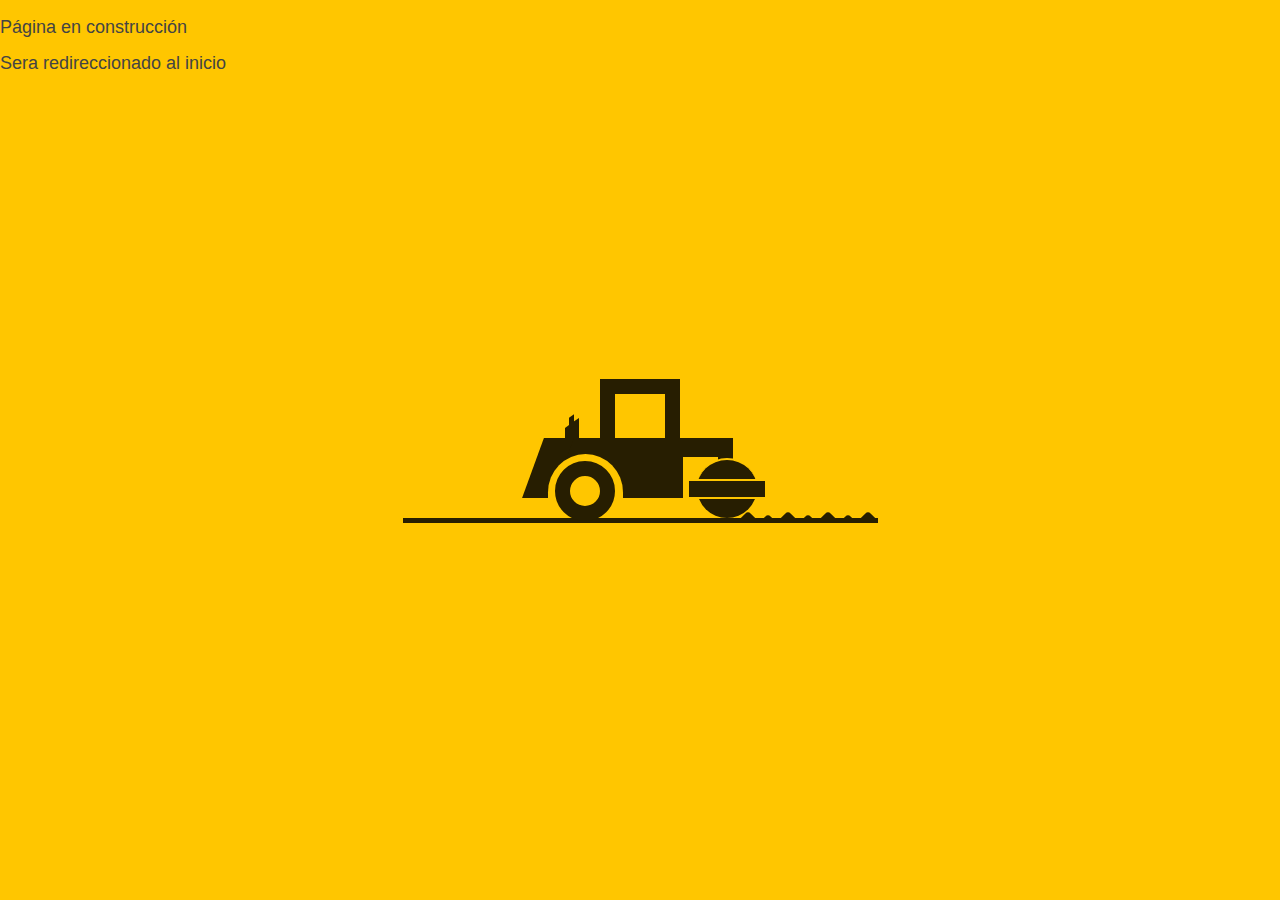
<file: Cargando.html>
<!DOCTYPE html>
<html lang="en" >
<header>
  <link
    rel="stylesheet"
    href="https://stackpath.bootstrapcdn.com/bootstrap/4.5.0/css/bootstrap.min.css"
    integrity="sha384-9aIt2nRpC12Uk9gS9baDl411NQApFmC26EwAOH8WgZl5MYYxFfc+NcPb1dKGj7Sk"
    crossorigin="anonymous"
  />
  <link rel="stylesheet" href="Styles.css" />
  <div d-flex justify-content-center d-flex align-items-center flex-column>
    <p>Página en construcción</p>
    <p>Sera redireccionado al inicio</p>
  </div>
</header>
<head>
  <meta charset="UTF-8">
  <title>Página en construcción</title>
  <link rel="stylesheet" href="css/machine.css">
  <meta http-equiv="Refresh" content="9;./index.html"></meta>
</head>
<body>
  <div class="machine-wrap">
<div class="machine">
	<div class="machine-roof">
		<div class="machine-silencer">
			<div class="machine-smoke"></div>
		</div>
	</div>
	<div class="machine-main">
		<div class="machine-body"></div>
		<div class="machine-back"></div>
		<div class="machine-front"></div>
	</div>
</div>
<div class="road">
	<div class="mud-wrap clearfix">
		<div class="mud"></div>
		<div class="mud"></div>
		<div class="mud"></div>
		<div class="mud"></div>
	</div>
</div>
</div>
</body>
</html>
</file>
<file: Styles.css>
body{ margin: 0cm}

.cover {height: 400px; background-image: url(Imagenes/background.jpg); color: white; background-size: cover; background-position: center;
background-color: black; background-color: rgba(0, 0, 0, 1);
}

.cuadrado {
     width: 100px;
     height: 100px;
     background: #428bca;
}
.rectangulo {
     width: 250px;
     height: 100px;
     border: 3px solid #555;
     background: #428bca;
}
#mySidenav a {
  position: absolute; /* Position them relative to the browser window */
  left: -80px; /* Position them outside of the screen */
  transition: 0.3s; /* Add transition on hover */
  padding: 15px; /* 15px padding */
  width: 100px; /* Set a specific width */
  text-decoration: none; /* Remove underline */
  font-size: 20px; /* Increase font size */
  color: white; /* White text color */
  border-radius: 0 5px 5px 0; /* Rounded corners on the top right and bottom right side */
}

#mySidenav a:hover {
  left: 0; /* On mouse-over, make the elements appear as they should */
}

/* The about link: 20px from the top with a green background */
#about {
  top: 80px;
  background-color: #4CAF50;
}

#blog {
  top: 140px;
  background-color: #2196F3; /* Blue */
}

#projects {
  top: 200px;
  background-color: #f44336; /* Red */
}

#contact {
  top: 260px;
  background-color: #555 /* Light Black */
}

/* Make sure that padding behaves as expected */
* {box-sizing:border-box}

/* Container for skill bars */
.container {
  width: 100%; /* Full width */
  background-color: #ddd; /* Grey background */
}

.skills {
  text-align: right; /* Right-align text */
  padding-top: 10px; /* Add top padding */
  padding-bottom: 10px; /* Add bottom padding */
  color: white; /* White text color */
}

.complejidad {width: 90%; background-color: #4CAF50;} /* Green */
.Habilidad-inicial {width: 80%; background-color: #2196F3;} /* Blue */
.js {width: 65%; background-color: #f44336;} /* Red */
.php {width: 60%; background-color: #808080;} /* Dark Grey */
</file>
<file: css/machine.css>
body{
	margin:0;
	color:#444;
	background:#ffc600;
	font:300 18px/18px Roboto, sans-serif;
}
*,:after,:before{box-sizing:border-box}
.pull-left{float:left}
.pull-right{float:right}
.clearfix:after,.clearfix:before{content:'';display:table}
.clearfix:after{clear:both;display:block}

.machine-wrap{
	top:50%;
	left:50%;
	width:475px;
	height:145px;
	position:absolute;
	margin-top:-72.5px;
	margin-left:-237.5px;
	border-bottom:5px solid #271e01;
}
.machine{
	width:475px;
	height:145px;
	padding-bottom:20px;
}
.machine .machine-roof,
.machine .machine-main{
	margin:auto;
}
.machine-wrap .road .mud:before,
.machine-wrap .road .mud:after,
.machine .machine-roof .machine-silencer:before,
.machine .machine-roof .machine-silencer:after,
.machine .machine-body:before,
.machine .machine-body:after,
.machine .machine-main .machine-back:before,
.machine .machine-main .machine-back:after,
.machine .machine-main .machine-front:after{
	content:'';
	position:absolute;
}
.machine .machine-roof{
	width:80px;
	height:60px;
	bottom:-1px;
	position:relative;
	background:#ffc600;
	border:15px solid #271e01;
	border-bottom:none;
}
.machine .machine-roof .machine-silencer{
	width:14px;
	left:-50px;
	height:12px;
	bottom:-1px;
	position:absolute;
	background:#271e01;
}
.machine .machine-roof .machine-silencer:before{
	height:0;
	bottom:100%;
	width:inherit;
	border:6px solid #271e01;
	border-top:4px solid transparent;
	border-left:8px solid transparent;
}
.machine .machine-roof .machine-silencer:after{
	left:4px;
	width:5px;
	height:12px;
	bottom:100%;
	background:inherit;
	-webkit-transform:skewY(-35deg);
	        transform:skewY(-35deg);
}
.machine .machine-roof .machine-silencer .machine-smoke{
	left:-5px;
	width:16px;
	height:16px;
	bottom:20px;
	border-radius:50%;
	position:absolute;
	background:#271e01;
	-webkit-transform:scale(0);
	        transform:scale(0);
	-webkit-animation:moveSmoke .5s linear infinite;
	        animation:moveSmoke .5s linear infinite;
}
.machine-main{
	height:60px;
	width:185px;
	position:relative;
}
.machine .machine-main .machine-body{
	height:inherit;
	width:inherit;
	position:relative;
	background:#271e01;
}
.machine .machine-main .machine-body:before{
	left:-15px;
	width:30px;
	height:inherit;
	background:inherit;
	-webkit-transform:skewX(-20deg);
	        transform:skewX(-20deg);
}
.machine .machine-main .machine-body:after{
	bottom:0;
	right:15px;
	width:35px;
	height:41px;
	background:#ffc600;
}
.machine .machine-main .machine-back{
	bottom:-1px;
	width:75px;
	height:45px;
	position:absolute;
}
.machine .machine-main .machine-back:before{
	width:75px;
	height:45px;
	background:#ffc600;
	border-radius:50% 50% 0 0 / 85% 85% 0 0;
}
.machine .machine-main .machine-back:after{
	top:50%;
	left:50%;
	width:60px;
	height:60px;
	border-radius:50%;
	margin-top:-15px;
	margin-left:-30px;
	background:transparent;
	border:15px solid #271e01;
}
.machine .machine-main .machine-front{
	z-index:1;
	width:60px;
	height:60px;
	right:-24px;
	bottom:-20px;
	border-radius:50%;
	position:absolute;
	background:#271e01;
	border-top:2px solid #ffc600;
}
.machine .machine-main .machine-front:after{
	top:50%;
	left:50%;
	width:80px;
	height:20px;
	margin-top:-10px;
	margin-left:-40px;
	background:inherit;
	border:2px solid #ffc600;
}
.machine-wrap .road{
	right:0;
	bottom:0;
	height:15px;
	width:140px;
	overflow:hidden;
	position:absolute;
}
.machine-wrap .road .mud-wrap{
	width:160px;
	position:absolute;
	-webkit-animation:moveRoad .4s linear infinite;
	        animation:moveRoad .4s linear infinite;
}
.machine-wrap .road .mud{
	bottom:0;
	width:40px;
	float:left;
	height:15px;
	position:relative;
	display:inline-block;
}
.machine-wrap .road .mud:before,
.machine-wrap .road .mud:after{
	width:20px;
	height:20px;
	border-radius:4px;
	background:#271e01;
	-webkit-transform:rotate(45deg);
	        transform:rotate(45deg);
}
.machine-wrap .road .mud:before{
	left:0;
	bottom:-17px;
}
.machine-wrap .road .mud:after{
	right:0;
	bottom:-20px;
}

.machine-wrap .machine-roof,
.machine-wrap .machine-body,
.machine-wrap .machine-silencer,
.machine-wrap .machine-back:before,
.machine-wrap .machine-front{
	-webkit-animation:upDown .6s linear infinite;
	        animation:upDown .6s linear infinite;
}
.machine-wrap .machine-silencer{
	-webkit-animation-duration:.4s;
	        animation-duration:.4s;
}
.machine-wrap .machine-front{
	-webkit-animation-duration:.3s;
	        animation-duration:.3s;
}
.machine-wrap .machine-back{
	-webkit-animation:upDown .8s linear infinite;
	        animation:upDown .8s linear infinite;
}
@-webkit-keyframes moveRoad{
	0%{
		right:-40px;
	}
	100%{
		right:0;
	}
}
@keyframes moveRoad{
	0%{
		right:-40px;
	}
	100%{
		right:0;
	}
}
@-webkit-keyframes moveSmoke{
	0%{
		opacity:0;
		-webkit-transform:scale(0) translate(0);
		        transform:scale(0) translate(0);
	}
	60%{
		-webkit-transform:scale(.5) translate(0);
		        transform:scale(.5) translate(0);
	}
	100%{
		opacity:.6;
		-webkit-transform:scale(1) translate(-10px,-40px);
		        transform:scale(1) translate(-10px,-40px);
	}
}
@keyframes moveSmoke{
	0%{
		opacity:0;
		-webkit-transform:scale(0) translate(0);
		        transform:scale(0) translate(0);
	}
	60%{
		-webkit-transform:scale(.5) translate(0);
		        transform:scale(.5) translate(0);
	}
	100%{
		opacity:.6;
		-webkit-transform:scale(1) translate(-10px,-40px);
		        transform:scale(1) translate(-10px,-40px);
	}
}
@-webkit-keyframes upDown{
	0%{
		-webkit-transform:translateY(0);
		        transform:translateY(0);
	}
	50%{
		-webkit-transform:translateY(2px);
		        transform:translateY(2px);
	}
	100%{
		-webkit-transform:translateY(0);
		        transform:translateY(0);
	}
}
@keyframes upDown{
	0%{
		-webkit-transform:translateY(0);
		        transform:translateY(0);
	}
	50%{
		-webkit-transform:translateY(2px);
		        transform:translateY(2px);
	}
	100%{
		-webkit-transform:translateY(0);
		        transform:translateY(0);
	}
}
</file>
